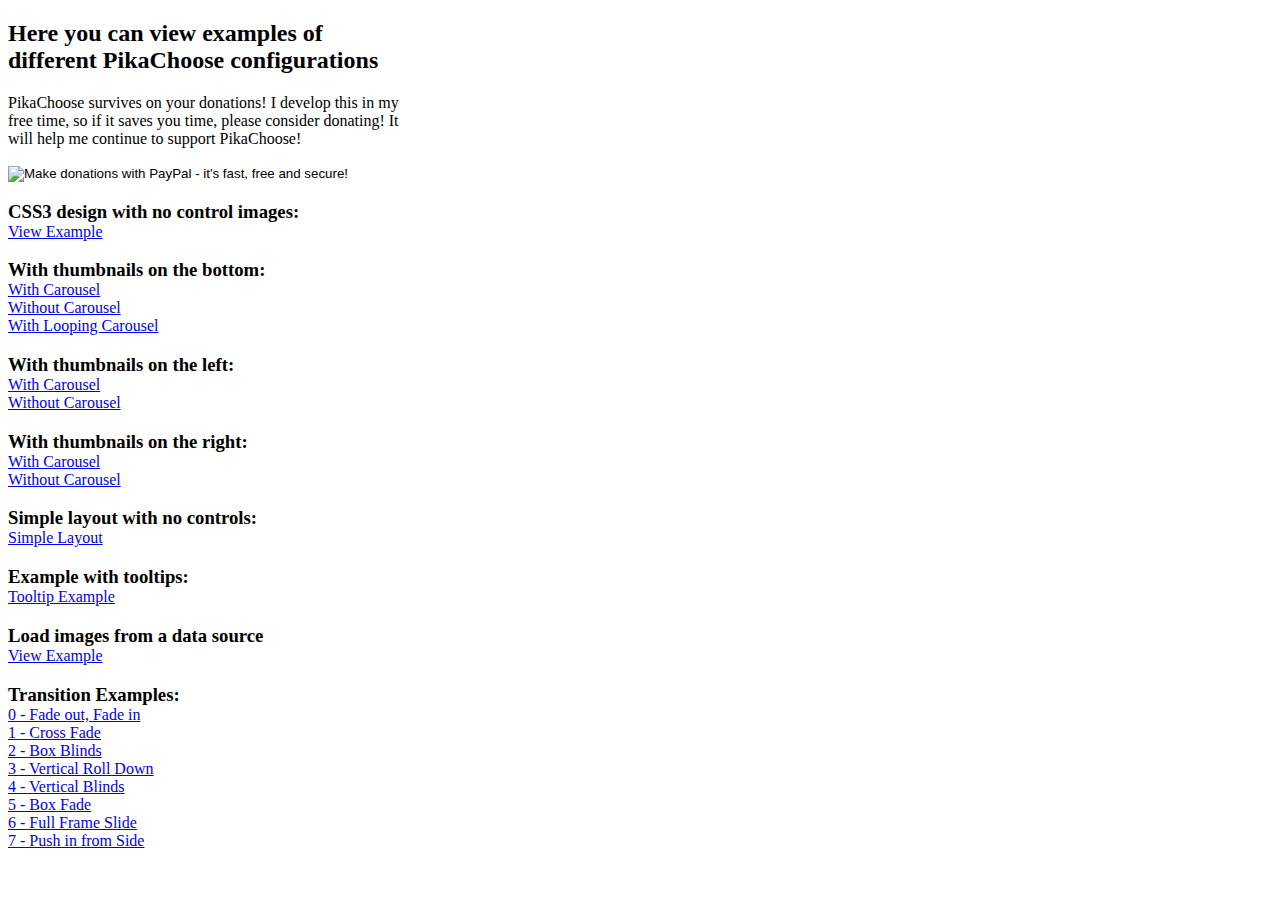
<file: pikachoose-4.5.0/readme.html>
<!DOCTYPE html>
<html>
	<head>
		<title>PikaChoose Examples</title>

		<style>
			h3{margin-bottom:0;}
			body{display:block;width:400px;}
		</style>
	</head>
	<body>
		<h2>Here you can view examples of different PikaChoose configurations</h2>
		<p>PikaChoose survives on your donations! I develop this in my free time, 
		so if it saves you time, please consider donating! It will help me continue 
		to support PikaChoose!</p>
		<form class="center-form" name="_xclick" action="https://www.paypal.com/us/cgi-bin/webscr" method="post"> 
			<input type="hidden" name="cmd" value="_xclick"> 
			<input type="hidden" name="business" value="jeremy.m.fry@gmail.com"> 
			<input type="hidden" name="item_name" value="Donate to PikaChoose"> 
			<input type="hidden" name="currency_code" value="USD"> 
			<input class="sideform" type="image" src="http://www.paypal.com/en_US/i/btn/btn_donate_LG.gif" border="0" name="submit" alt="Make donations with PayPal - it's fast, free and secure!">
		</form>

		<h3>CSS3 design with no control images:</h3>
		<a href="examples/css3/css3.html">View Example</a><br>

		<h3>With thumbnails on the bottom:</h3>
		<a href="examples/bottom/with-carousel.html">With Carousel</a><br>
		<a href="examples/bottom/without-carousel.html">Without Carousel</a><br>
		<a href="examples/bottom/carousel-circular.html">With Looping Carousel</a>

		<h3>With thumbnails on the left:</h3>
		<a href="examples/left/with-carousel.html">With Carousel</a><br>
		<a href="examples/left/without-carousel.html">Without Carousel</a>

		<h3>With thumbnails on the right:</h3>
		<a href="examples/right/with-carousel.html">With Carousel</a><br>
		<a href="examples/right/without-carousel.html">Without Carousel</a>

		<h3>Simple layout with no controls:</h3>
		<a href="examples/simple/simple.html">Simple Layout</a><br>

		<h3>Example with tooltips:</h3>
		<a href="examples/tooltip/tooltip.html">Tooltip Example</a><br>

		<h3>Load images from a data source</h3>
		<a href="examples/datasource/datasource.html">View Example</a><br>

		<h3>Transition Examples:</h3>
		<a href="examples/transitions/transition-0.html">0 - Fade out, Fade in</a><br>
		<a href="examples/transitions/transition-1.html">1 - Cross Fade</a><br>
		<a href="examples/transitions/transition-2.html">2 - Box Blinds</a><br>
		<a href="examples/transitions/transition-3.html">3 - Vertical Roll Down</a><br>
		<a href="examples/transitions/transition-4.html">4 - Vertical Blinds</a><br>
		<a href="examples/transitions/transition-5.html">5 - Box Fade</a><br>
		<a href="examples/transitions/transition-6.html">6 - Full Frame Slide</a><br>
		<a href="examples/transitions/transition-7.html">7 - Push in from Side</a><br>		
		
	</body>
</html>
</file>
